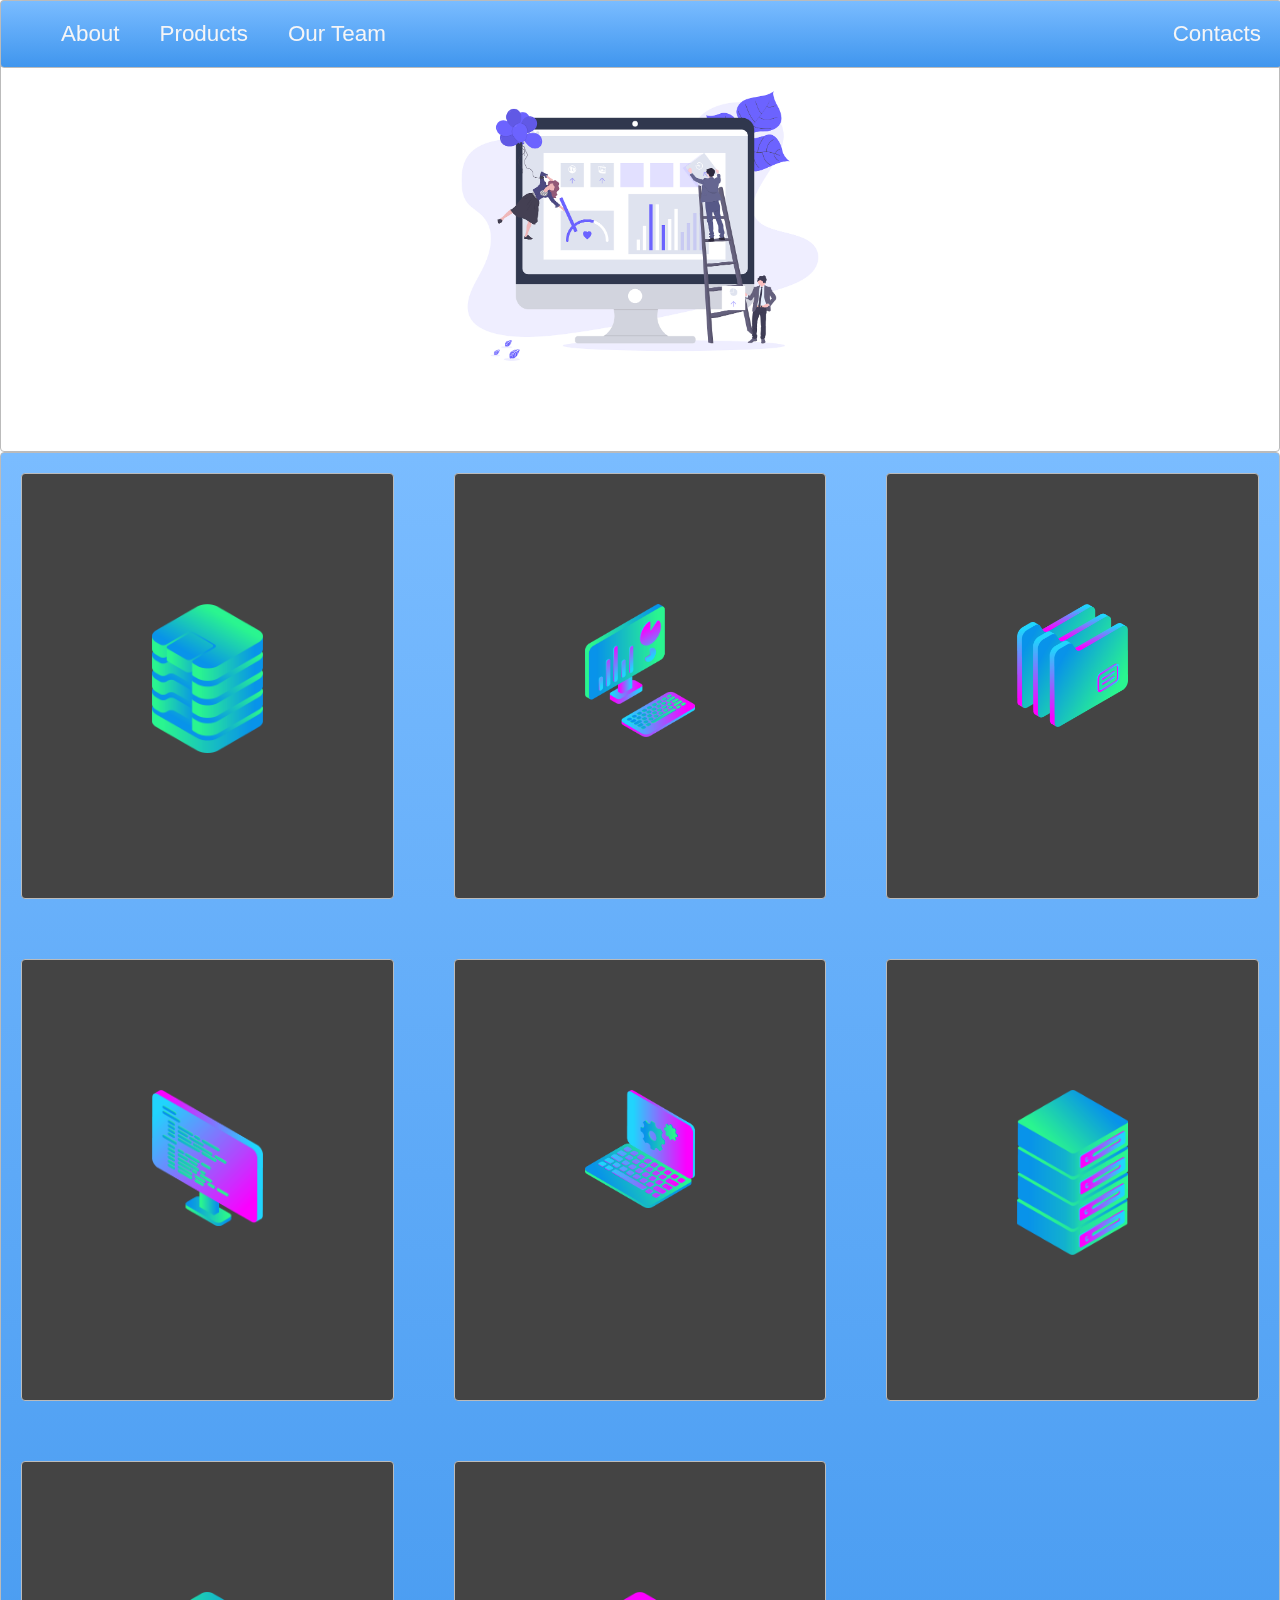
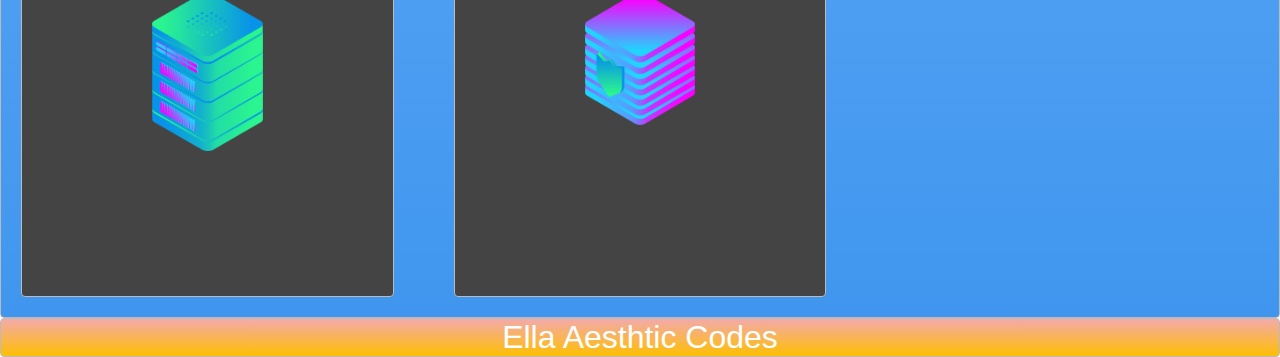
<file: index.html>
<!DOCTYPE html>
<html>
    <head>
        <title>Ellaasthetic CSS Layout Webpage</title>
        <link rel="stylesheet" type="text/css" href="layout.css">
    </head>
    <body>
        <nav class="zone blue sticky">
            <ul class="main-nav">
                <li><a href="">About</a></li>
                <li><a href="">Products</a></li>
                <li><a href="">Our Team</a></li>
                <li class="push"><a href="">Contacts</a></li>
            </ul>
        </nav>
        <div class="container zone"><img class="cover" src="./undraw.png"></div>
        <div class="zone blue grid-wrapper">
            <div class="box zone"><img src="./data_storage_2_2.png"></div>
            <div class="box zone"><img src="./desktop_analytics_2.png"></div>
            <div class="box zone"><img src="./files_2.png"></div>
            <div class="box zone"><img src="./monitor_coding_2.png"></div>
            <div class="box zone"><img src="./monitor_settings_2.png"></div>
            <div class="box zone"><img src="./server_2_2.png"></div>
            <div class="box zone"><img src="./server_3.png"></div>
            <div class="box zone"><img src="./server_safe_2.png"></div>
        </div>
        <footer class="zone yellow">Ella Aesthtic Codes</footer>
    </body>
</html>
</file>
<file: layout.css>
body {
    margin:auto 0;
    font-family: sans-serif;
}

.zone {
    cursor: pointer;
    color: #fff;
    font-size: 2em;
    border-radius: 4px;
    border: 1px solid #bbb;
    transition: all 0.3s linear;
}

.main-nav {
    display: flex;
    list-style: none;
    font-size: 0.7em;
    margin: 0;
}

li {
    padding: 20px;
}

a {
    color: #f5f5f6;
    text-decoration: none;
}

.push {
    margin-left: auto;
}

@media only screen and (max-width: 600px) {
    .main-nav {
        font-size: 0.5em;
        padding: 0;
    }
}

.container {
    display: flex;
    align-items: center;
    justify-content: center;
    height: 50vh;
}

.grid-wrapper {
    display: grid;
    gap: 20px;
    grid-template-columns: repeat(auto-fill, minmax(350px, 1fr));
}

.box > img {
    width: 100%;
}

.box {
    background-color: #444;
    padding: 130px;
    margin: 20px;
}

footer {
    text-align: center;
}

.cover {
    width: 27rem;
}

.sticky {
    position: fixed;
    top: 0;
    width: 100%;
}

.zone:hover {
    -webkit-box-shadow:rgba(0,0,0,0.8) 0px 5px 15px, inset rgba(0,0,0,0.15) 0px -10px 20px;
    -moz-box-shadow:rgba(0,0,0,0.8) 0px 5px 15px, inset rgba(0,0,0,0.15) 0px -10px 20px;
    -o-box-shadow:rgba(0,0,0,0.8) 0px 5px 15px, inset rgba(0,0,0,0.15) 0px -10px 20px;
    box-shadow:rgba(0,0,0,0.8) 0px 5px 15px, inset rgba(0,0,0,0.15) 0px -10px 20px;
}

.box:hover {
    -webkit-transform: scale(1.1);
    -moz-transform: scale(1.1);
    -o-transform: scale(1.1);
    transform: scale(1.1);
}

.green{
    background: #56B870; 
    background: -moz-linear-gradient(top, #56B870 0%, #a5c956 100%); 
    background: -webkit-gradient(linear, left top, left bottom, color-stop(0%,#56B870), color-stop(100%,#a5c956)); 
    background: -webkit-linear-gradient(top, #56B870 0%,#a5c956 100%); 
    background: -o-linear-gradient(top, #56B870 0%,#a5c956 100%); 
    background: -ms-linear-gradient(top, #56B870 0%,#a5c956 100%); 
    background: linear-gradient(top, #56B870 0%,#a5c956 100%);
}

.red{
    background: #C655BE; 
    background: -moz-linear-gradient(top, #C655BE 0%, #cf0404 100%); 
    background: -webkit-gradient(linear, left top, left bottom, color-stop(0%,#C655BE), color-stop(100%,#cf0404)); 
    background: -webkit-linear-gradient(top, #C655BE 0%,#cf0404 100%); 
    background: -o-linear-gradient(top, #C655BE 0%,#cf0404 100%); 
    background: -ms-linear-gradient(top, #C655BE 0%,#cf0404 100%);
    background: linear-gradient(top, #C655BE 0%,#cf0404 100%);
}

.yellow{
    background: #F3AAAA; 
    background: -moz-linear-gradient(top, #F3AAAA 0%, #febf04 100%); 
    background: -webkit-gradient(linear, left top, left bottom, color-stop(0%,#F3AAAA), color-stop(100%,#febf04)); 
    background: -webkit-linear-gradient(top, #F3AAAA 0%,#febf04 100%); 
    background: -o-linear-gradient(top, #F3AAAA 0%,#febf04 100%); 
    background: -ms-linear-gradient(top, #F3AAAA 0%,#febf04 100%); 
    background: linear-gradient(top, #F3AAAA 0%,#febf04 100%);
}

.blue{
    background: #7abcff; 
    background: -moz-linear-gradient(top, #7abcff 0%, #60abf8 44%, #4096ee 100%);
    background: -webkit-gradient(linear, left top, left bottom, color-stop(0%,#7abcff), color-stop(44%,#60abf8), color-stop(100%,#4096ee));
    background: -webkit-linear-gradient(top, #7abcff 0%,#60abf8 44%,#4096ee 100%); 
    background: -o-linear-gradient(top, #7abcff 0%,#60abf8 44%,#4096ee 100%);
    background: -ms-linear-gradient(top, #7abcff 0%,#60abf8 44%,#4096ee 100%); 
    background: linear-gradient(top, #7abcff 0%,#60abf8 44%,#4096ee 100%);
}
</file>
